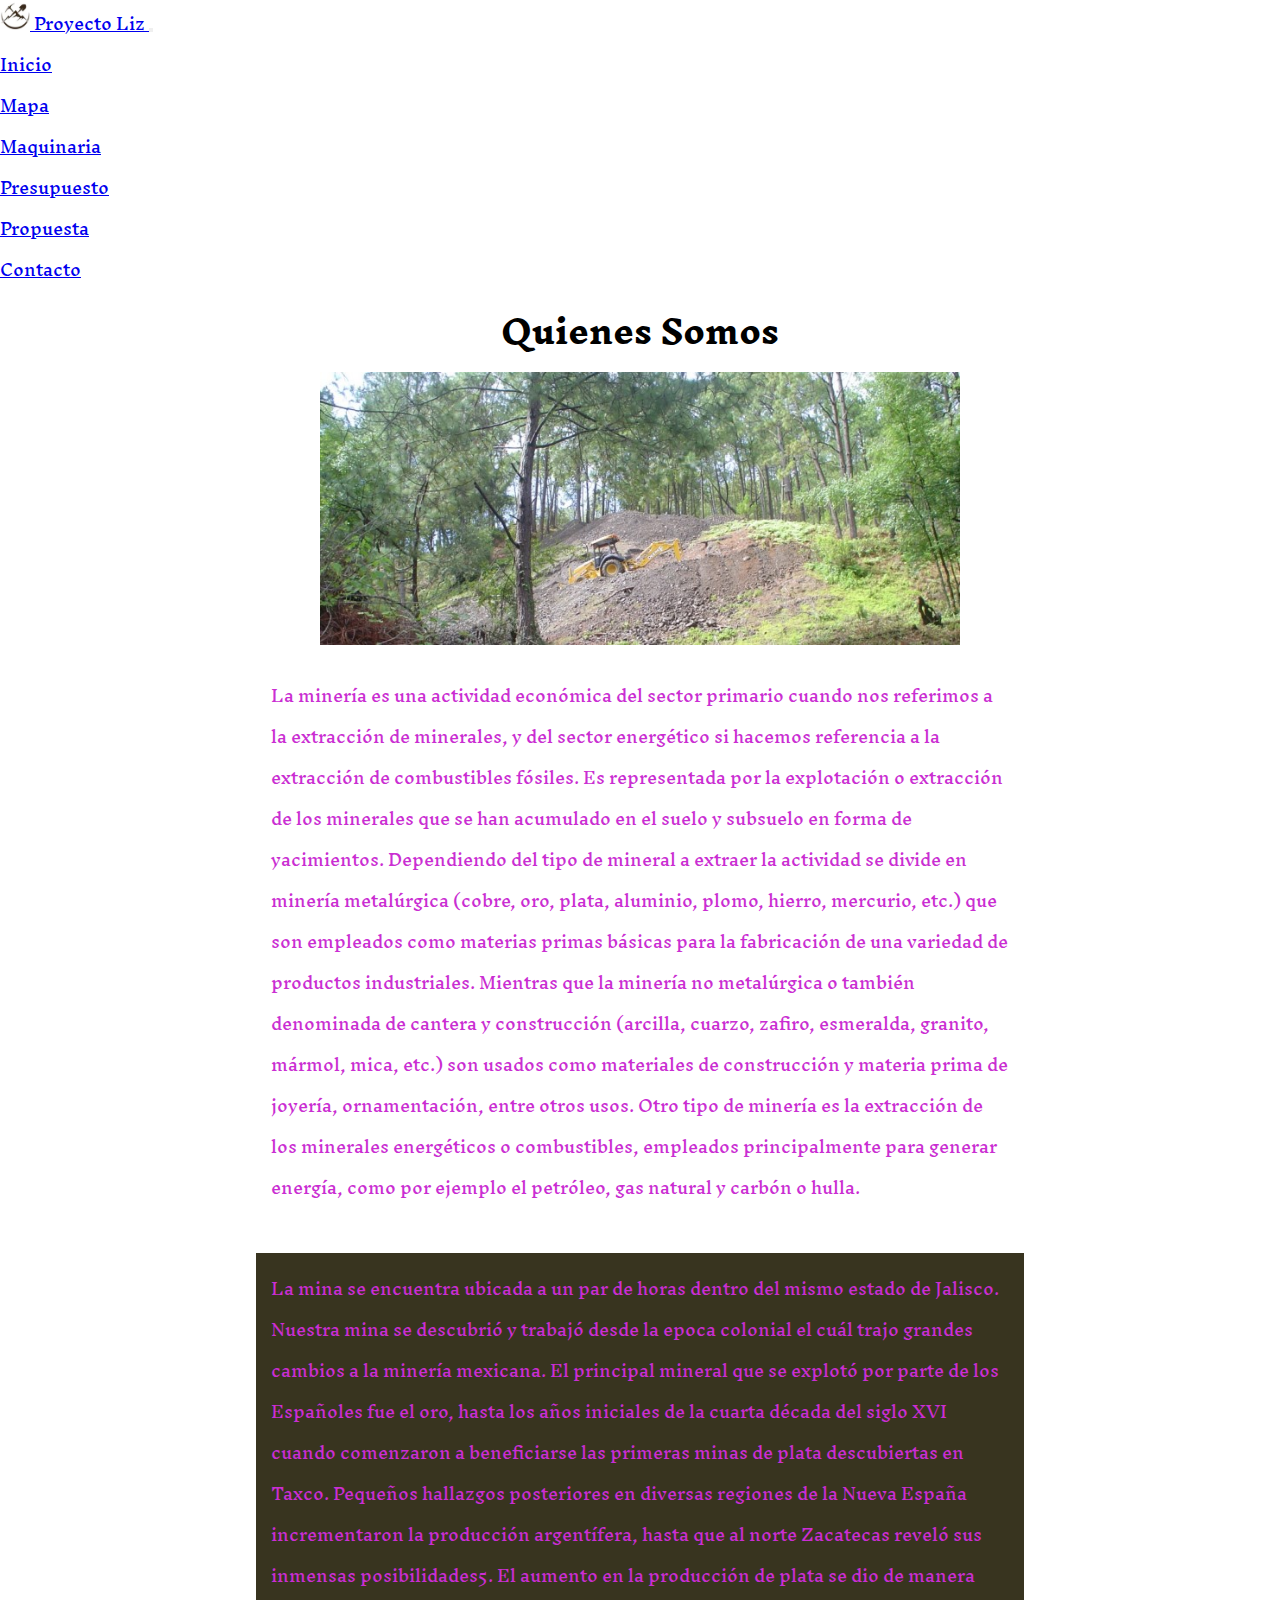
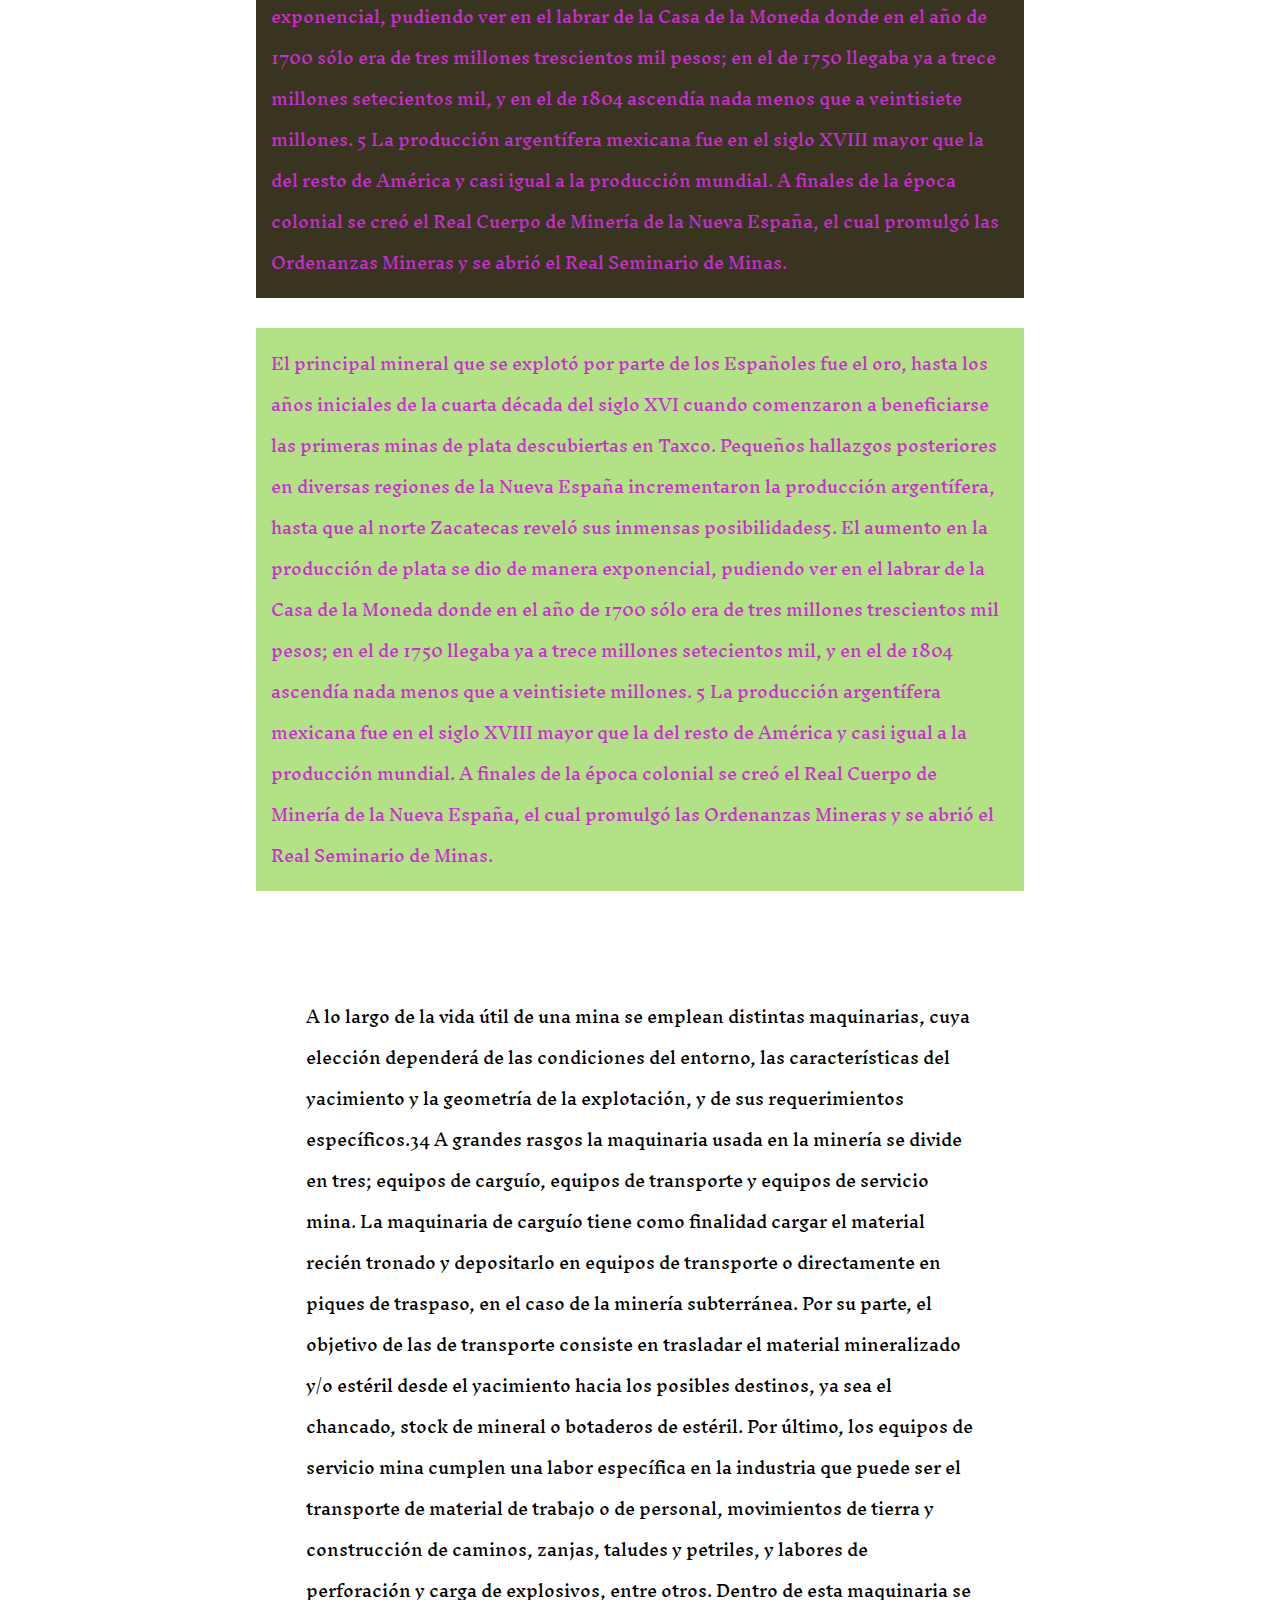
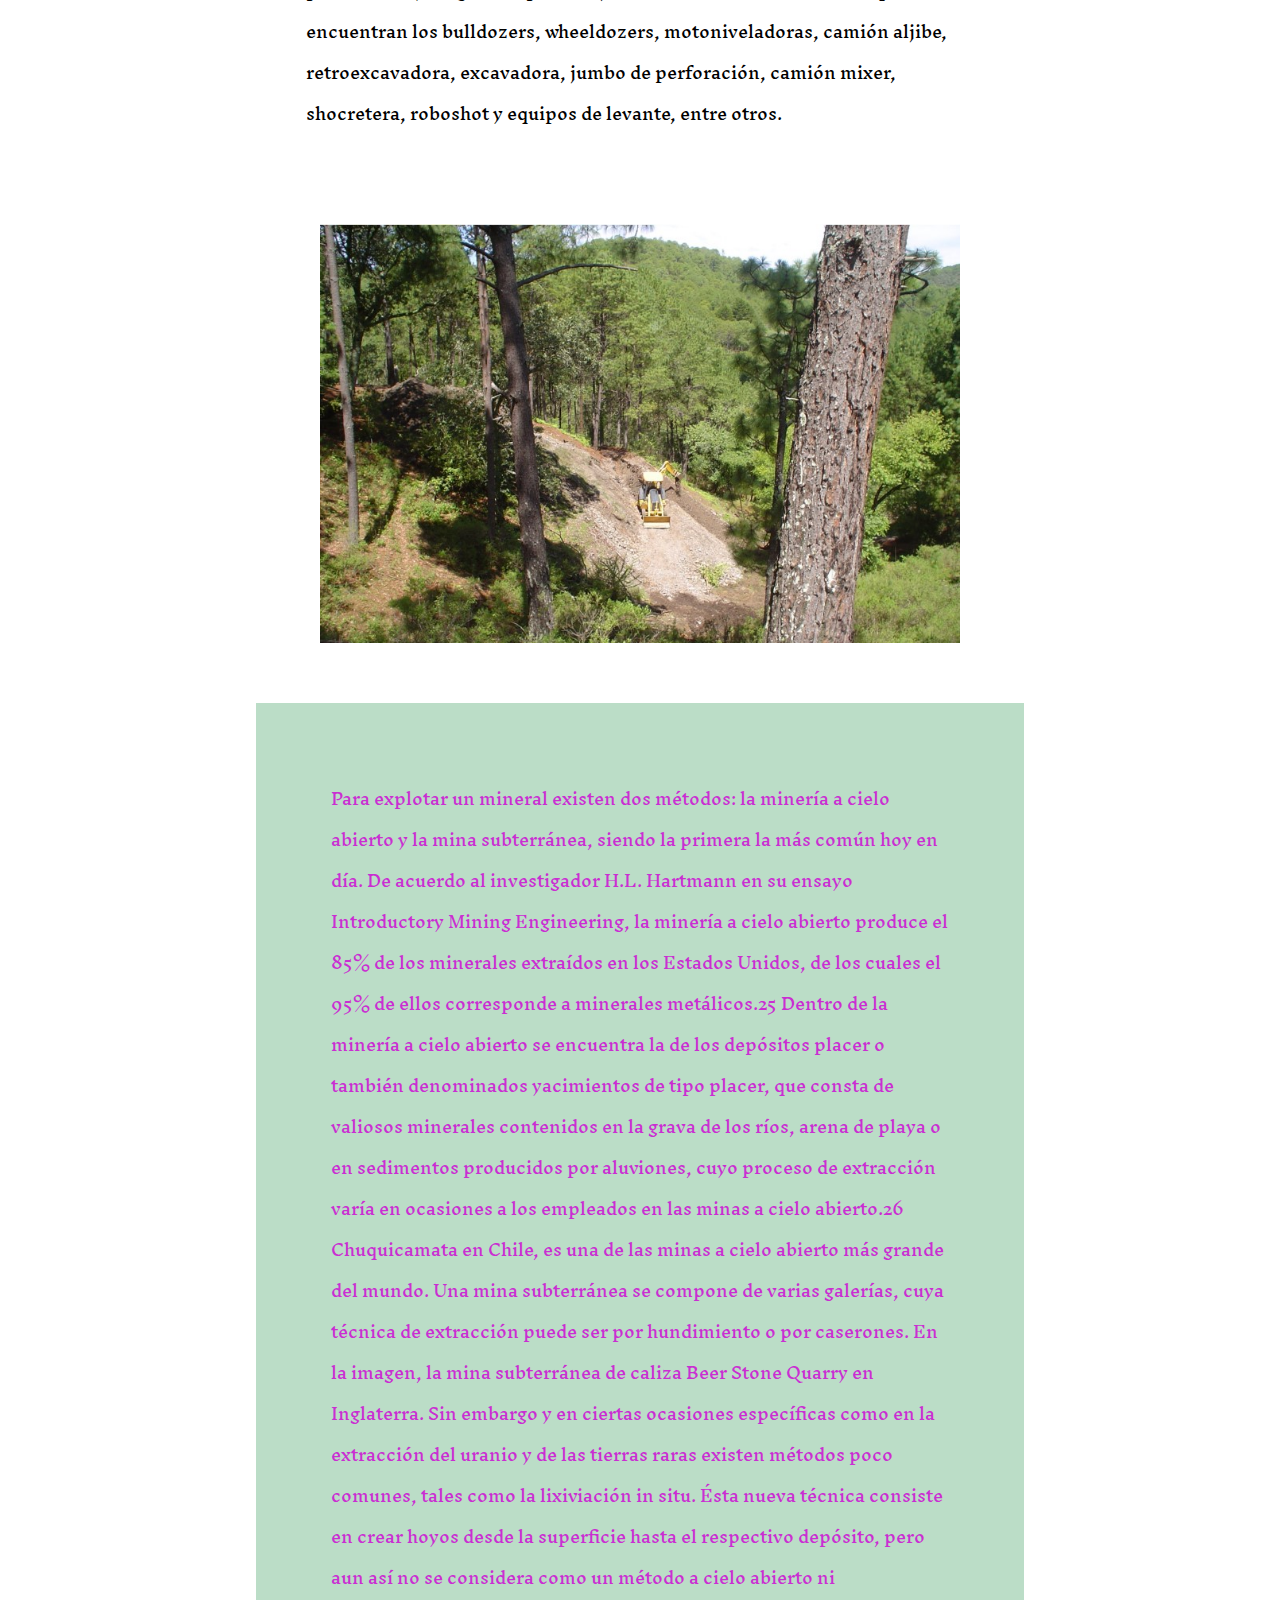
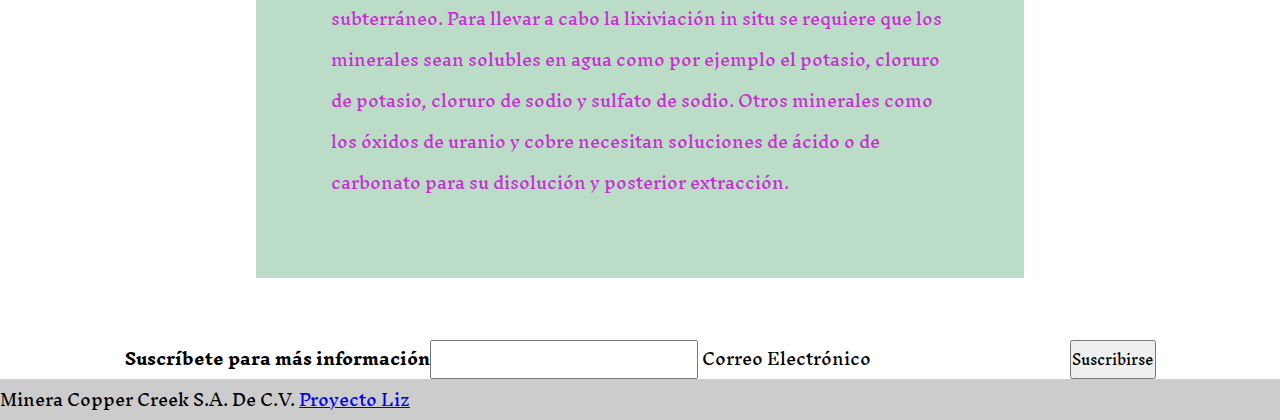
<file: index.html>
<!DOCTYPE html>
<html lang="es">

<head>
    <meta charset="UTF-8">
    <meta http-equiv="X-UA-Compatible" content="IE=edge">
    <meta name="viewport" content="width=device-width, initial-scale=1.0">
    <meta name="description=" content="Proyecto Liz es una propuesta para instalar y trabajar una planta de flotación para un proceso de lixiviación para trabajar mineral con alta Ley de Plata y cobre">
    <link href="https://fonts.googleapis.com/css2?family=Inknut+Antiqua:wght@300&display=swap" rel="stylesheet">
    <link href="https://cdn.jsdelivr.net/npm/bootstrap@5.2.0-beta1/dist/css/bootstrap.min.css" rel="stylesheet"
        integrity="sha384-0evHe/X+R7YkIZDRvuzKMRqM+OrBnVFBL6DOitfPri4tjfHxaWutUpFmBp4vmVor" crossorigin="anonymous">
    <link rel="stylesheet" href="./assets/scss/style.css">

    <title>Proyecto Liz</title>
</head>

<body>
    <header>
        <nav class="navbar navbar-expand-lg navbar-light bg-light">
            <div class="container">
                <a href="../index.html" class="navbar-brand mb-0 h1">
                    <img class="d-inline-block align-top" src="./assets/img/logotipo_mineria.jpg" width="30" height="30"
                        alt="logotipo_mineria">
                    Proyecto Liz
                </a>
                <button type="button" data-bs-toggle="collapse" data-bs-target="#navbarNav" class="navbar-toggler"
                    aria-controls="navbarNav" aria-expanded="false" aria-label="Toggle navigation">
                    <span class="navbar-toggler-icon"></span>
                </button>
                <div class="collapse navbar-collapse" id="navbarNav">
                    <ul class="navbar-nav">
                        <li class="nav-item active"><a href="./index.html" class="nav-link">Inicio</a></li>
                        <li class="nav-item active"><a href="./pages/mapa.html" class="nav-link">Mapa</a></li>
                        <li class="nav-item active"><a href="./pages/maquinaria.html" class="nav-link">Maquinaria</a>
                        </li>
                        <li class="nav-item active"><a href="./pages/presupuesto.html" class="nav-link">Presupuesto</a>
                        </li>
                        <li class="nav-item active"><a href="./pages/propuesta.html" class="nav-link">Propuesta</a></li>
                        <li class="nav-item active"><a href="./pages/contacto.html" class="nav-link">Contacto</a></li>
                    </ul>
                </div>
            </div>
        </nav>
        </ul>
        </nav>
    </header>

    <main class="gridmain">

        <div class="h1_col_area">
            <h1>Quienes Somos</h1>
        </div>

        <img class="mainimg" src="./assets/img/mineria.jpg" alt="Imagen De Maquina Trabajando">

        <article class="row justify-content-around align-items-center">
            <p class="section col-10 col-md-6"> La minería es una actividad económica del sector primario cuando nos referimos a la
                extracción de
                minerales, y del sector energético si hacemos referencia a la extracción de combustibles fósiles. Es
                representada por la explotación o extracción de los minerales que se han acumulado en el suelo y
                subsuelo en forma de yacimientos. Dependiendo del tipo de mineral a extraer la actividad se divide en
                minería metalúrgica (cobre, oro, plata, aluminio, plomo, hierro, mercurio, etc.) que son empleados como
                materias primas básicas para la fabricación de una variedad de productos industriales. Mientras que la
                minería no metalúrgica o también denominada de cantera y construcción (arcilla, cuarzo, zafiro,
                esmeralda, granito, mármol, mica, etc.) son usados como materiales de construcción y materia prima de
                joyería, ornamentación, entre otros usos. Otro tipo de minería es la extracción de los minerales
                energéticos o combustibles, empleados principalmente para generar energía, como por ejemplo el petróleo,
                gas natural y carbón o hulla.</p>

            <p class="section-1 col-10 col-md-6">La mina se encuentra ubicada a un par de horas dentro del mismo estado de Jalisco.
                Nuestra mina se descubrió y trabajó desde la epoca colonial el cuál trajo grandes cambios a la minería
                mexicana.
                El principal mineral que se explotó por parte de los Españoles fue el oro, hasta los años iniciales de
                la cuarta década del siglo XVI cuando comenzaron a beneficiarse las primeras minas de plata descubiertas
                en Taxco. Pequeños hallazgos posteriores en diversas regiones de la Nueva España incrementaron la
                producción argentífera, hasta que al norte Zacatecas reveló sus inmensas posibilidades5​. El aumento en
                la producción de plata se dio de manera exponencial, pudiendo ver en el labrar de la Casa de la Moneda
                donde en el año de 1700 sólo era de tres millones trescientos mil pesos; en el de 1750 llegaba ya a
                trece millones setecientos mil, y en el de 1804 ascendía nada menos que a veintisiete millones. 5​ La
                producción argentífera mexicana fue en el siglo XVIII mayor que la del resto de América y casi igual a
                la producción mundial.

                A finales de la época colonial se creó el Real Cuerpo de Minería de la Nueva España, el cual promulgó
                las Ordenanzas Mineras y se abrió el Real Seminario de Minas.
            </p>
            <p class="section-2 col-10 col-md-6">
                El principal mineral que se explotó por parte de los Españoles fue el oro, hasta los años iniciales de
                la cuarta década del siglo XVI cuando comenzaron a beneficiarse las primeras minas de plata descubiertas
                en Taxco. Pequeños hallazgos posteriores en diversas regiones de la Nueva España incrementaron la
                producción argentífera, hasta que al norte Zacatecas reveló sus inmensas posibilidades5​. El aumento en
                la producción de plata se dio de manera exponencial, pudiendo ver en el labrar de la Casa de la Moneda
                donde en el año de 1700 sólo era de tres millones trescientos mil pesos; en el de 1750 llegaba ya a
                trece millones setecientos mil, y en el de 1804 ascendía nada menos que a veintisiete millones. 5​ La
                producción argentífera mexicana fue en el siglo XVIII mayor que la del resto de América y casi igual a
                la producción mundial.

                A finales de la época colonial se creó el Real Cuerpo de Minería de la Nueva España, el cual promulgó
                las Ordenanzas Mineras y se abrió el Real Seminario de Minas.

            </p>

            <p class="section-3 col-10 col-md-6"> A lo largo de la vida útil de una mina se emplean distintas maquinarias, cuya elección
                dependerá de las
                condiciones del entorno, las características del yacimiento y la geometría de la explotación, y de sus
                requerimientos específicos.34​ A grandes rasgos la maquinaria usada en la minería se divide en tres;
                equipos de carguío, equipos de transporte y equipos de servicio mina. La maquinaria de carguío tiene
                como finalidad cargar el material recién tronado y depositarlo en equipos de transporte o directamente
                en piques de traspaso, en el caso de la minería subterránea. Por su parte, el objetivo de las de
                transporte consiste en trasladar el material mineralizado y/o estéril desde el yacimiento hacia los
                posibles destinos, ya sea el chancado, stock de mineral o botaderos de estéril. Por último, los equipos
                de servicio mina cumplen una labor específica en la industria que puede ser el transporte de material de
                trabajo o de personal, movimientos de tierra y construcción de caminos, zanjas, taludes y petriles, y
                labores de perforación y carga de explosivos, entre otros. Dentro de esta maquinaria se encuentran los
                bulldozers, wheeldozers, motoniveladoras, camión aljibe, retroexcavadora, excavadora, jumbo de
                perforación, camión mixer, shocretera, roboshot y equipos de levante, entre otros.</p>

            <img class="mainimg" src="./assets/img/quienes_somos.jpg" alt="imagen_maquina_trabajando_2">

            <p class="section-4 col-10 col-md-6"> Para explotar un mineral existen dos métodos: la minería a cielo abierto y la mina
                subterránea, siendo
                la primera la más común hoy en día. De acuerdo al investigador H.L. Hartmann en su ensayo Introductory
                Mining Engineering, la minería a cielo abierto produce el 85% de los minerales extraídos en los Estados
                Unidos, de los cuales el 95% de ellos corresponde a minerales metálicos.25​ Dentro de la minería a cielo
                abierto se encuentra la de los depósitos placer o también denominados yacimientos de tipo placer, que
                consta de valiosos minerales contenidos en la grava de los ríos, arena de playa o en sedimentos
                producidos por aluviones, cuyo proceso de extracción varía en ocasiones a los empleados en las minas a
                cielo abierto.26​
                Chuquicamata en Chile, es una de las minas a cielo abierto más grande del mundo.
                Una mina subterránea se compone de varias galerías, cuya técnica de extracción puede ser por hundimiento
                o por caserones. En la imagen, la mina subterránea de caliza Beer Stone Quarry en Inglaterra.
                Sin embargo y en ciertas ocasiones específicas como en la extracción del uranio y de las tierras raras
                existen métodos poco comunes, tales como la lixiviación in situ. Ésta nueva técnica consiste en crear
                hoyos desde la superficie hasta el respectivo depósito, pero aun así no se considera como un método a
                cielo abierto ni subterráneo. Para llevar a cabo la lixiviación in situ se requiere que los minerales
                sean solubles en agua como por ejemplo el potasio, cloruro de potasio, cloruro de sodio y sulfato de
                sodio. Otros minerales como los óxidos de uranio y cobre necesitan soluciones de ácido o de carbonato
                para su disolución y posterior extracción.</p>
        </article>
    </main>

    <footer class="bg-light text-center">
        <div class="container p-4 pb-0">
                <form action="">
                    <div class="row d-flex justify-content-center">
                        <div class="col-auto">
                            <p class="pt-2">
                                <strong>Suscríbete para más información</strong>
                            </p>
                        </div>
                        <div class="col-md-5 col-12">
                            <div class="form-outline form-white mb-4">
                                <input type="email" id="correoUsuario" class="form-control" />
                                <label class="form-label" for="correoUsuario">Correo Electrónico</label>
                            </div>
                        </div>
                        <div class="col-auto">
                            <button type="submit" class="btn btn-primary mb-4">
                                Suscribirse
                            </button>
                        </div>
                    </div>
                </form>
        </div>
        <div class="text-center p-3" style="background-color: rgba(0, 0, 0, 0.2);">
            Minera Copper Creek S.A. De C.V.
            <a class="text-dark" href="./index.html">Proyecto Liz</a>
        </div>
    </footer>

</body>
<script src="https://cdn.jsdelivr.net/npm/bootstrap@5.2.0-beta1/dist/js/bootstrap.bundle.min.js"
    integrity="sha384-pprn3073KE6tl6bjs2QrFaJGz5/SUsLqktiwsUTF55Jfv3qYSDhgCecCxMW52nD2"
    crossorigin="anonymous"></script>

</html>
</file>
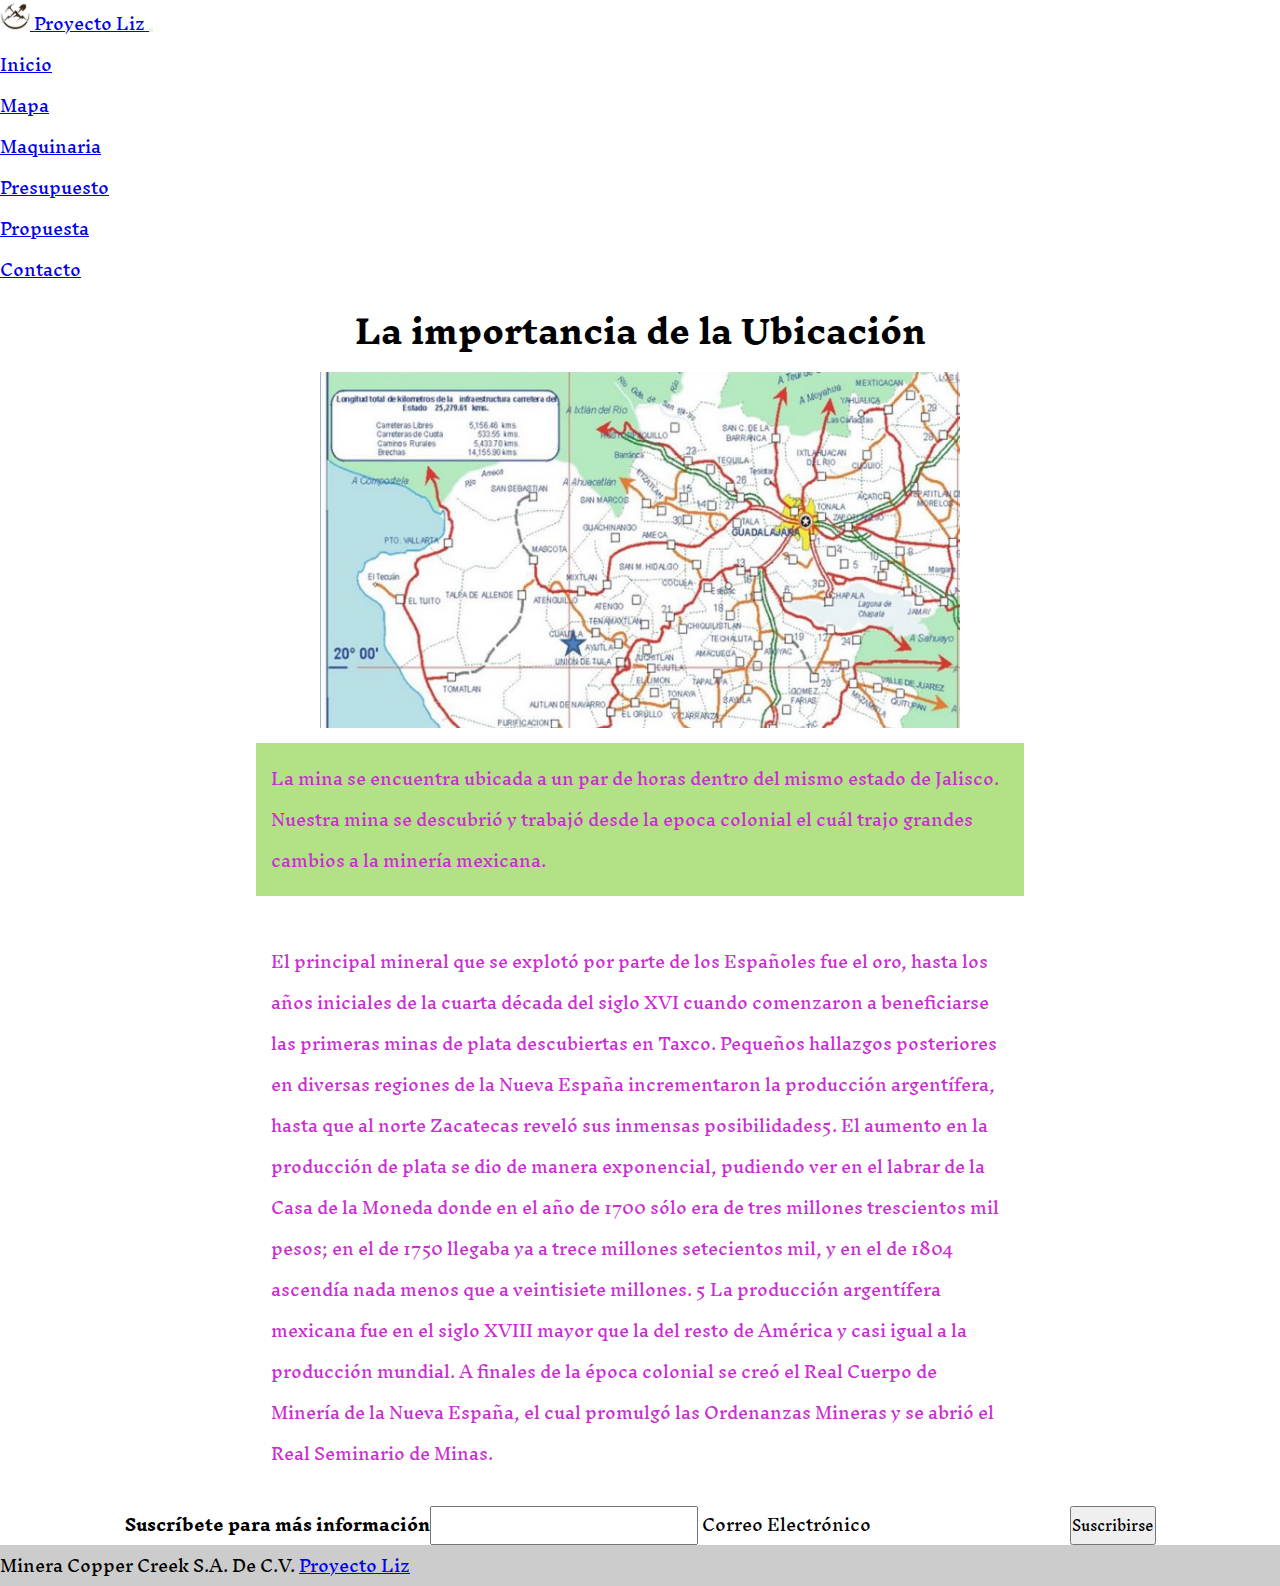
<file: pages/mapa.html>
<!DOCTYPE html>
<html lang="es">

<head>
    <meta charset="UTF-8">
    <meta http-equiv="X-UA-Compatible" content="IE=edge">
    <meta name="viewport" content="width=device-width, initial-scale=1.0">
    <meta name="description=" content="El mapa del proyecto Liz muestra la ubicación de la mina como sus alrededores para facilitar la planeación de acceso y rutas.">
    <meta name="keywords"  content="HTML, JS, META, Minería, Proyecto Liz, Plata, Ubicación, Distancia">
    <link href="https://fonts.googleapis.com/css2?family=Inknut+Antiqua:wght@300&display=swap" rel="stylesheet">
    <link href="https://cdn.jsdelivr.net/npm/bootstrap@5.2.0-beta1/dist/css/bootstrap.min.css" rel="stylesheet"
        integrity="sha384-0evHe/X+R7YkIZDRvuzKMRqM+OrBnVFBL6DOitfPri4tjfHxaWutUpFmBp4vmVor" crossorigin="anonymous">
    <link rel="stylesheet" href="../assets/scss/style.css">
    <title>Mapa Liz</title>
</head>

<body>
    <header>
        <nav class="navbar navbar-expand-lg navbar-light bg-light">
            <div class="container">
                <a href="../index.html" class="navbar-brand mb-0 h1">
                    <img class="d-inline-block align-top" src="../assets/img/logotipo_mineria.jpg" width="30"
                        height="30" alt="Logotipo Empresa Copper Creek">
                    Proyecto Liz
                </a>
                <button type="button" data-bs-toggle="collapse" data-bs-target="#navbarNav" class="navbar-toggler"
                    aria-controls="navbarNav" aria-expanded="false" aria-label="Toggle navigation">
                    <span class="navbar-toggler-icon"></span>
                </button>
                <div class="collapse navbar-collapse" id="navbarNav">
                    <ul class="navbar-nav">
                        <li class="nav-item active"><a href="../index.html" class="nav-link">Inicio</a></li>
                        <li class="nav-item active"><a href="../pages/mapa.html" class="nav-link">Mapa</a></li>
                        <li class="nav-item active"><a href="../pages/maquinaria.html" class="nav-link">Maquinaria</a>
                        </li>
                        <li class="nav-item active"><a href="../pages/presupuesto.html" class="nav-link">Presupuesto</a>
                        </li>
                        <li class="nav-item active"><a href="../pages/propuesta.html" class="nav-link">Propuesta</a>
                        </li>
                        <li class="nav-item active"><a href="../pages/contacto.html" class="nav-link">Contacto</a></li>
                    </ul>
                </div>
            </div>
        </nav>
        </ul>
        </nav>
    </header>

    <main class="gridmain">

        <div class="h1_col_area">
            <h1>La importancia de la Ubicación</h1>
        </div>

        <img class="mainimg" src="../assets/img/mapa_liz.jpg" alt="Mapa de ubicación de Mina">

        <article class="row justify-content-around align-items-center">
            <p class="section-2 col-10 col-md-6">La mina se encuentra ubicada a un par de horas dentro del mismo estado de Jalisco.
                Nuestra mina se descubrió y trabajó desde la epoca colonial el cuál trajo grandes cambios a la minería
                mexicana.</p>
            <p class="section col-10 col-md-6"> 
                El principal mineral que se explotó por parte de los Españoles fue el oro, hasta los años iniciales de
                la cuarta década del siglo XVI cuando comenzaron a beneficiarse las primeras minas de plata descubiertas
                en Taxco. Pequeños hallazgos posteriores en diversas regiones de la Nueva España incrementaron la
                producción argentífera, hasta que al norte Zacatecas reveló sus inmensas posibilidades5​. El aumento en
                la producción de plata se dio de manera exponencial, pudiendo ver en el labrar de la Casa de la Moneda
                donde en el año de 1700 sólo era de tres millones trescientos mil pesos; en el de 1750 llegaba ya a
                trece millones setecientos mil, y en el de 1804 ascendía nada menos que a veintisiete millones. 5​ La
                producción argentífera mexicana fue en el siglo XVIII mayor que la del resto de América y casi igual a
                la producción mundial.

                A finales de la época colonial se creó el Real Cuerpo de Minería de la Nueva España, el cual promulgó
                las Ordenanzas Mineras y se abrió el Real Seminario de Minas.

            </p>
        </article>
    </main>

    <footer class="bg-light text-center">
        <div class="container p-4 pb-0">
            <section class="">
                <form action="">
                    <div class="row d-flex justify-content-center">
                        <div class="col-auto">
                            <p class="pt-2">
                                <strong>Suscríbete para más información</strong>
                            </p>
                        </div>
                        <div class="col-md-5 col-12">
                            <div class="form-outline form-white mb-4">
                                <input type="email" id="correoUsuario" class="form-control" />
                                <label class="form-label" for="correoUsuario">Correo Electrónico</label>
                            </div>
                        </div>
                        <div class="col-auto">
                            <button type="submit" class="btn btn-primary mb-4">
                                Suscribirse
                            </button>
                        </div>
                    </div>
                </form>
            </section>
        </div>
        <div class="text-center p-3" style="background-color: rgba(0, 0, 0, 0.2);">
            Minera Copper Creek S.A. De C.V.
            <a class="text-dark" href="./index.html">Proyecto Liz</a>
        </div>
    </footer>

</body>
<script src="https://cdn.jsdelivr.net/npm/bootstrap@5.2.0-beta1/dist/js/bootstrap.bundle.min.js"
    integrity="sha384-pprn3073KE6tl6bjs2QrFaJGz5/SUsLqktiwsUTF55Jfv3qYSDhgCecCxMW52nD2"
    crossorigin="anonymous"></script>

</html>
</file>
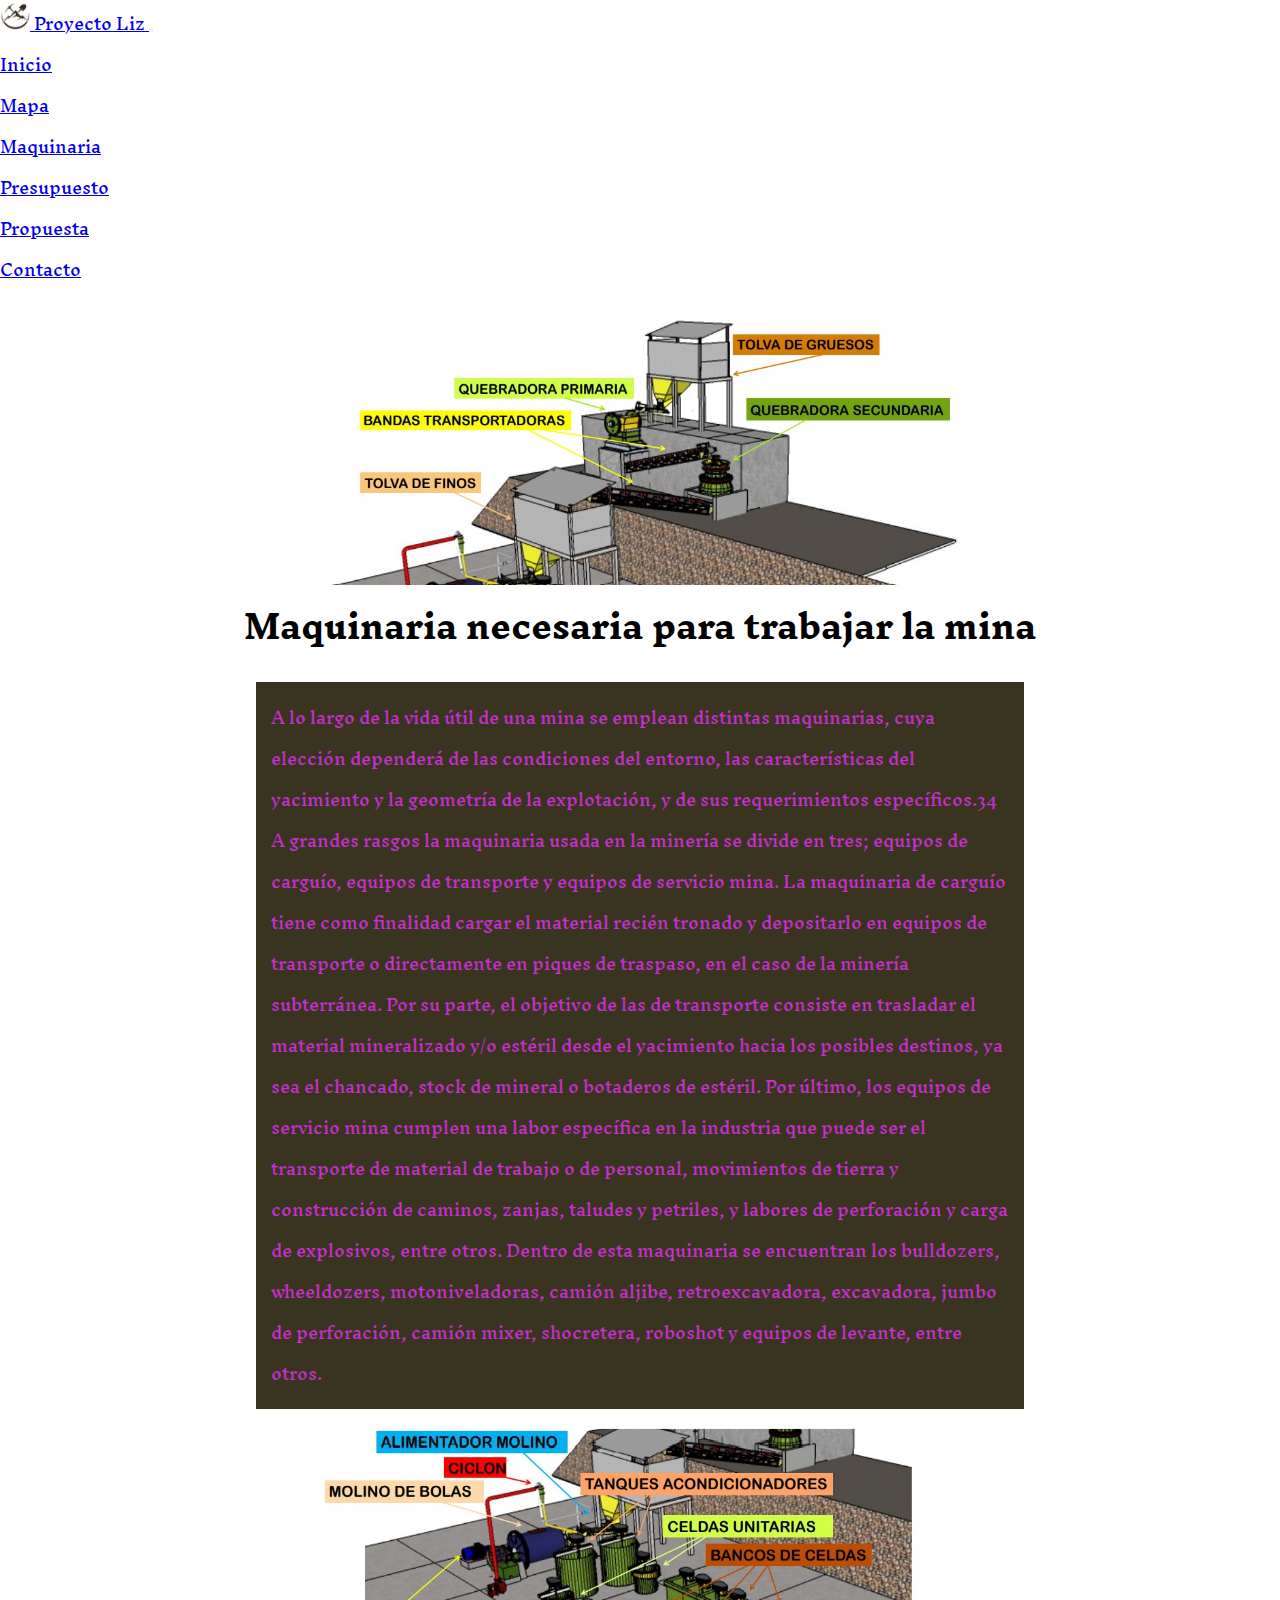
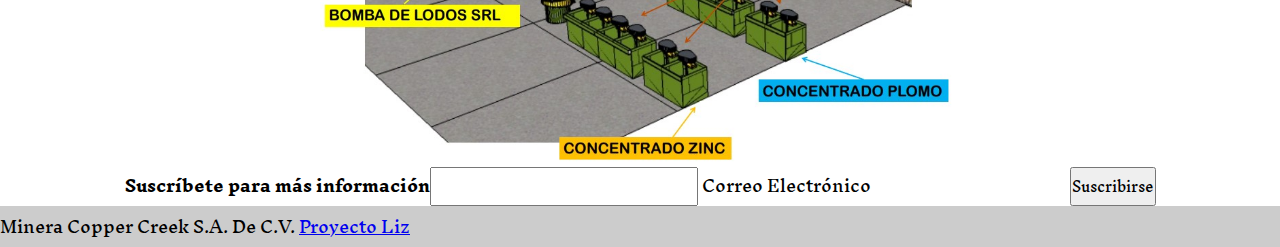
<file: pages/maquinaria.html>
<!DOCTYPE html>
<html lang="es">

<head>
    <meta charset="UTF-8">
    <meta http-equiv="X-UA-Compatible" content="IE=edge">
    <meta name="viewport" content="width=device-width, initial-scale=1.0">
    <meta name="description=" content="La Maquinaría que se requiere para instalar una plana de flotación así cómo procesar exitosamente los minerales.">
    <meta name="keywords"  content="HTML, JS, META, Minería, Proyecto Liz, Plata, Planta Flotación, Maquinaría">
    <link href="https://fonts.googleapis.com/css2?family=Inknut+Antiqua:wght@300&display=swap" rel="stylesheet">
    <link href="https://cdn.jsdelivr.net/npm/bootstrap@5.2.0-beta1/dist/css/bootstrap.min.css" rel="stylesheet"
        integrity="sha384-0evHe/X+R7YkIZDRvuzKMRqM+OrBnVFBL6DOitfPri4tjfHxaWutUpFmBp4vmVor" crossorigin="anonymous">
    <link rel="stylesheet" href="../assets/scss/style.css">
    <title>Maquinaria Proyecto Liz</title>
</head>

<body>
    <header>
        <nav class="navbar navbar-expand-lg navbar-light bg-light">
            <div class="container">
                <a href="../index.html" class="navbar-brand mb-0 h1">
                    <img class="d-inline-block align-top" src="../assets/img/logotipo_mineria.jpg" width="30"
                        height="30" alt="Logotipo Empresa Copper Creek">
                    Proyecto Liz
                </a>
                <button type="button" data-bs-toggle="collapse" data-bs-target="#navbarNav" class="navbar-toggler"
                    aria-controls="navbarNav" aria-expanded="false" aria-label="Toggle navigation">
                    <span class="navbar-toggler-icon"></span>
                </button>
                <div class="collapse navbar-collapse" id="navbarNav">
                    <ul class="navbar-nav">
                        <li class="nav-item active"><a href="../index.html" class="nav-link">Inicio</a></li>
                        <li class="nav-item active"><a href="../pages/mapa.html" class="nav-link">Mapa</a></li>
                        <li class="nav-item active"><a href="../pages/maquinaria.html" class="nav-link">Maquinaria</a>
                        </li>
                        <li class="nav-item active"><a href="../pages/presupuesto.html" class="nav-link">Presupuesto</a>
                        </li>
                        <li class="nav-item active"><a href="../pages/propuesta.html" class="nav-link">Propuesta</a>
                        </li>
                        <li class="nav-item active"><a href="../pages/contacto.html" class="nav-link">Contacto</a></li>
                    </ul>
                </div>
            </div>
        </nav>
        </ul>
        </nav>
    </header>

    <main class="gridmain">
            <img class="mainimg" src="../assets/img/maquinaria1.jpg" alt="Imagen de Quebradora y Molino para Minería">
        <div class="h1_col_area">
            <h1>Maquinaria necesaria para trabajar la mina</h1>
        </div>
        <article class="row justify-content-around align-items-center">
            <p class="section-1 col-10 col-md-6"> A lo largo de la vida útil de una mina se emplean distintas maquinarias, cuya elección dependerá de las
                condiciones del entorno, las características del yacimiento y la geometría de la explotación, y de sus
                requerimientos específicos.34​ A grandes rasgos la maquinaria usada en la minería se divide en tres;
                equipos de carguío, equipos de transporte y equipos de servicio mina. La maquinaria de carguío tiene
                como finalidad cargar el material recién tronado y depositarlo en equipos de transporte o directamente
                en piques de traspaso, en el caso de la minería subterránea. Por su parte, el objetivo de las de
                transporte consiste en trasladar el material mineralizado y/o estéril desde el yacimiento hacia los
                posibles destinos, ya sea el chancado, stock de mineral o botaderos de estéril. Por último, los equipos
                de servicio mina cumplen una labor específica en la industria que puede ser el transporte de material de
                trabajo o de personal, movimientos de tierra y construcción de caminos, zanjas, taludes y petriles, y
                labores de perforación y carga de explosivos, entre otros. Dentro de esta maquinaria se encuentran los
                bulldozers, wheeldozers, motoniveladoras, camión aljibe, retroexcavadora, excavadora, jumbo de
                perforación, camión mixer, shocretera, roboshot y equipos de levante, entre otros.</p>
        </article>
            <img class="mainimg" src="../assets/img/maquinaria2.jpg" alt="Imagen de celdas de flotación para Minería">
    </main>

    <footer class="bg-light text-center">
        <div class="container p-4 pb-0">
            <section class="">
                <form action="">
                    <div class="row d-flex justify-content-center">
                        <div class="col-auto">
                            <p class="pt-2">
                                <strong>Suscríbete para más información</strong>
                            </p>
                        </div>
                        <div class="col-md-5 col-12">
                            <div class="form-outline form-white mb-4">
                                <input type="email" id="correoUsuario" class="form-control" />
                                <label class="form-label" for="correoUsuario">Correo Electrónico</label>
                            </div>
                        </div>
                        <div class="col-auto">
                            <button type="submit" class="btn btn-primary mb-4">
                                Suscribirse
                            </button>
                        </div>
                    </div>
                </form>
            </section>
        </div>
        <div class="text-center p-3" style="background-color: rgba(0, 0, 0, 0.2);">
            Minera Copper Creek S.A. De C.V.
            <a class="text-dark" href="./index.html">Proyecto Liz</a>
        </div>
    </footer>

</body>
<script src="https://cdn.jsdelivr.net/npm/bootstrap@5.2.0-beta1/dist/js/bootstrap.bundle.min.js"
    integrity="sha384-pprn3073KE6tl6bjs2QrFaJGz5/SUsLqktiwsUTF55Jfv3qYSDhgCecCxMW52nD2"
    crossorigin="anonymous"></script>

</html>
</file>
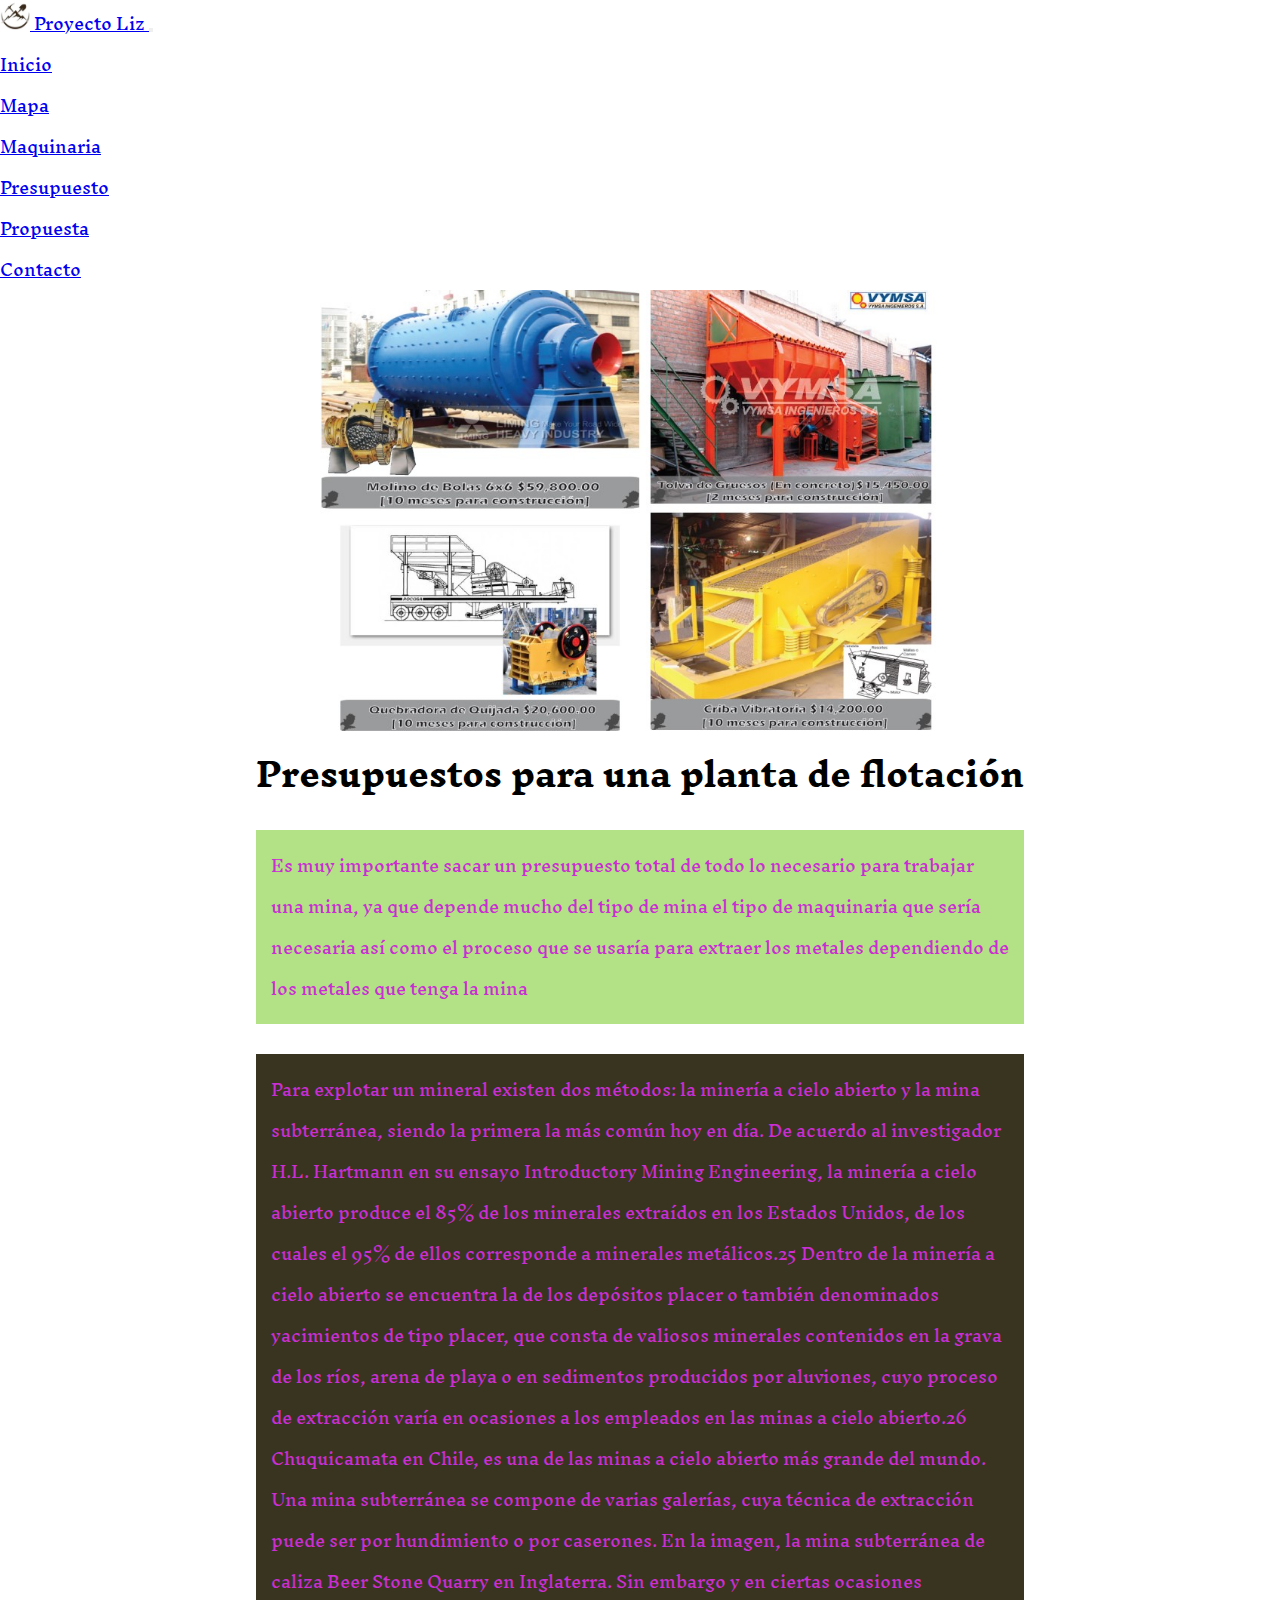
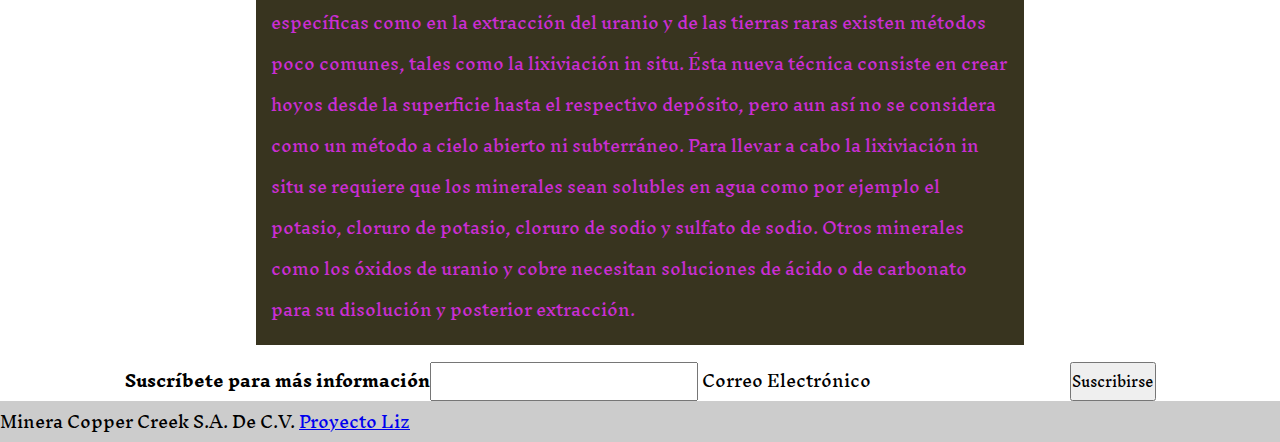
<file: pages/presupuesto.html>
<!DOCTYPE html>
<html lang="es">

<head>
    <meta charset="UTF-8">
    <meta http-equiv="X-UA-Compatible" content="IE=edge">
    <meta name="viewport" content="width=device-width, initial-scale=1.0">
    <meta name="description=" content="El presupuesto de costo para trabajar el Proyecto Liz con un estimado de precios en maquinaria pesada">
    <meta name="keywords"  content="HTML, JS, META, Minería, Proyecto Liz, Plata, Planta Flotación, Presupuesto">
    <link href="https://fonts.googleapis.com/css2?family=Inknut+Antiqua:wght@300&display=swap" rel="stylesheet">
    <link href="https://cdn.jsdelivr.net/npm/bootstrap@5.2.0-beta1/dist/css/bootstrap.min.css" rel="stylesheet"
        integrity="sha384-0evHe/X+R7YkIZDRvuzKMRqM+OrBnVFBL6DOitfPri4tjfHxaWutUpFmBp4vmVor" crossorigin="anonymous">
    <link rel="stylesheet" href="../assets/scss/style.css">
    <title>Presupuesto Proyecto Liz</title>
</head>

<body>
    <header>
        <nav class="navbar navbar-expand-lg navbar-light bg-light">
            <div class="container">
                <a href="../index.html" class="navbar-brand mb-0 h1">
                    <img class="d-inline-block align-top" src="../assets/img/logotipo_mineria.jpg" width="30"
                        height="30" alt="Logotipo Empresa Copper Creek">
                    Proyecto Liz
                </a>
                <button type="button" data-bs-toggle="collapse" data-bs-target="#navbarNav" class="navbar-toggler"
                    aria-controls="navbarNav" aria-expanded="false" aria-label="Toggle navigation">
                    <span class="navbar-toggler-icon"></span>
                </button>
                <div class="collapse navbar-collapse" id="navbarNav">
                    <ul class="navbar-nav">
                        <li class="nav-item active"><a href="../index.html" class="nav-link">Inicio</a></li>
                        <li class="nav-item active"><a href="../pages/mapa.html" class="nav-link">Mapa</a></li>
                        <li class="nav-item active"><a href="../pages/maquinaria.html" class="nav-link">Maquinaria</a>
                        </li>
                        <li class="nav-item active"><a href="../pages/presupuesto.html" class="nav-link">Presupuesto</a>
                        </li>
                        <li class="nav-item active"><a href="../pages/propuesta.html" class="nav-link">Propuesta</a>
                        </li>
                        <li class="nav-item active"><a href="../pages/contacto.html" class="nav-link">Contacto</a></li>
                    </ul>
                </div>
            </div>
        </nav>
        </ul>
        </nav>
    </header>

    <main class="gridmain">
        <img class="mainimg" src="../assets/img/presupuesto_maquinaria.jpg" alt="Fotos con precio de varias Maquinas para Minería">
        <div class="h1_col_area">
            <h1>Presupuestos para una planta de flotación</h1>
        </div>
        <article class="row justify-content-around align-items-center">

            <p class="section-2 col-10 col-md-6">Es muy importante sacar un presupuesto total de todo lo necesario para trabajar una mina, ya que depende
                mucho del tipo de mina el tipo de maquinaria que sería necesaria así como el proceso que se usaría para
                extraer los metales dependiendo de los metales que tenga la mina</p>

            <p class="section-1 col-10 col-md-6"> Para explotar un mineral existen dos métodos: la minería a cielo abierto y la mina subterránea, siendo
                la primera la más común hoy en día. De acuerdo al investigador H.L. Hartmann en su ensayo Introductory
                Mining Engineering, la minería a cielo abierto produce el 85% de los minerales extraídos en los Estados
                Unidos, de los cuales el 95% de ellos corresponde a minerales metálicos.25​ Dentro de la minería a cielo
                abierto se encuentra la de los depósitos placer o también denominados yacimientos de tipo placer, que
                consta de valiosos minerales contenidos en la grava de los ríos, arena de playa o en sedimentos
                producidos por aluviones, cuyo proceso de extracción varía en ocasiones a los empleados en las minas a
                cielo abierto.26​
                Chuquicamata en Chile, es una de las minas a cielo abierto más grande del mundo.
                Una mina subterránea se compone de varias galerías, cuya técnica de extracción puede ser por hundimiento
                o por caserones. En la imagen, la mina subterránea de caliza Beer Stone Quarry en Inglaterra.
                Sin embargo y en ciertas ocasiones específicas como en la extracción del uranio y de las tierras raras
                existen métodos poco comunes, tales como la lixiviación in situ. Ésta nueva técnica consiste en crear
                hoyos desde la superficie hasta el respectivo depósito, pero aun así no se considera como un método a
                cielo abierto ni subterráneo. Para llevar a cabo la lixiviación in situ se requiere que los minerales
                sean solubles en agua como por ejemplo el potasio, cloruro de potasio, cloruro de sodio y sulfato de
                sodio. Otros minerales como los óxidos de uranio y cobre necesitan soluciones de ácido o de carbonato
                para su disolución y posterior extracción.</p>
        </article>
    </main>

    <footer class="bg-light text-center">
        <div class="container p-4 pb-0">
            <section class="">
                <form action="">
                    <div class="row d-flex justify-content-center">
                        <div class="col-auto">
                            <p class="pt-2">
                                <strong>Suscríbete para más información</strong>
                            </p>
                        </div>
                        <div class="col-md-5 col-12">
                            <div class="form-outline form-white mb-4">
                                <input type="email" id="correoUsuario" class="form-control" />
                                <label class="form-label" for="correoUsuario">Correo Electrónico</label>
                            </div>
                        </div>
                        <div class="col-auto">
                            <button type="submit" class="btn btn-primary mb-4">
                                Suscribirse
                            </button>
                        </div>
                    </div>
                </form>
            </section>
        </div>
        <div class="text-center p-3" style="background-color: rgba(0, 0, 0, 0.2);">
            Minera Copper Creek S.A. De C.V.
            <a class="text-dark" href="./index.html">Proyecto Liz</a>
        </div>
    </footer>

</body>
<script src="https://cdn.jsdelivr.net/npm/bootstrap@5.2.0-beta1/dist/js/bootstrap.bundle.min.js"
    integrity="sha384-pprn3073KE6tl6bjs2QrFaJGz5/SUsLqktiwsUTF55Jfv3qYSDhgCecCxMW52nD2"
    crossorigin="anonymous"></script>

</html>
</file>
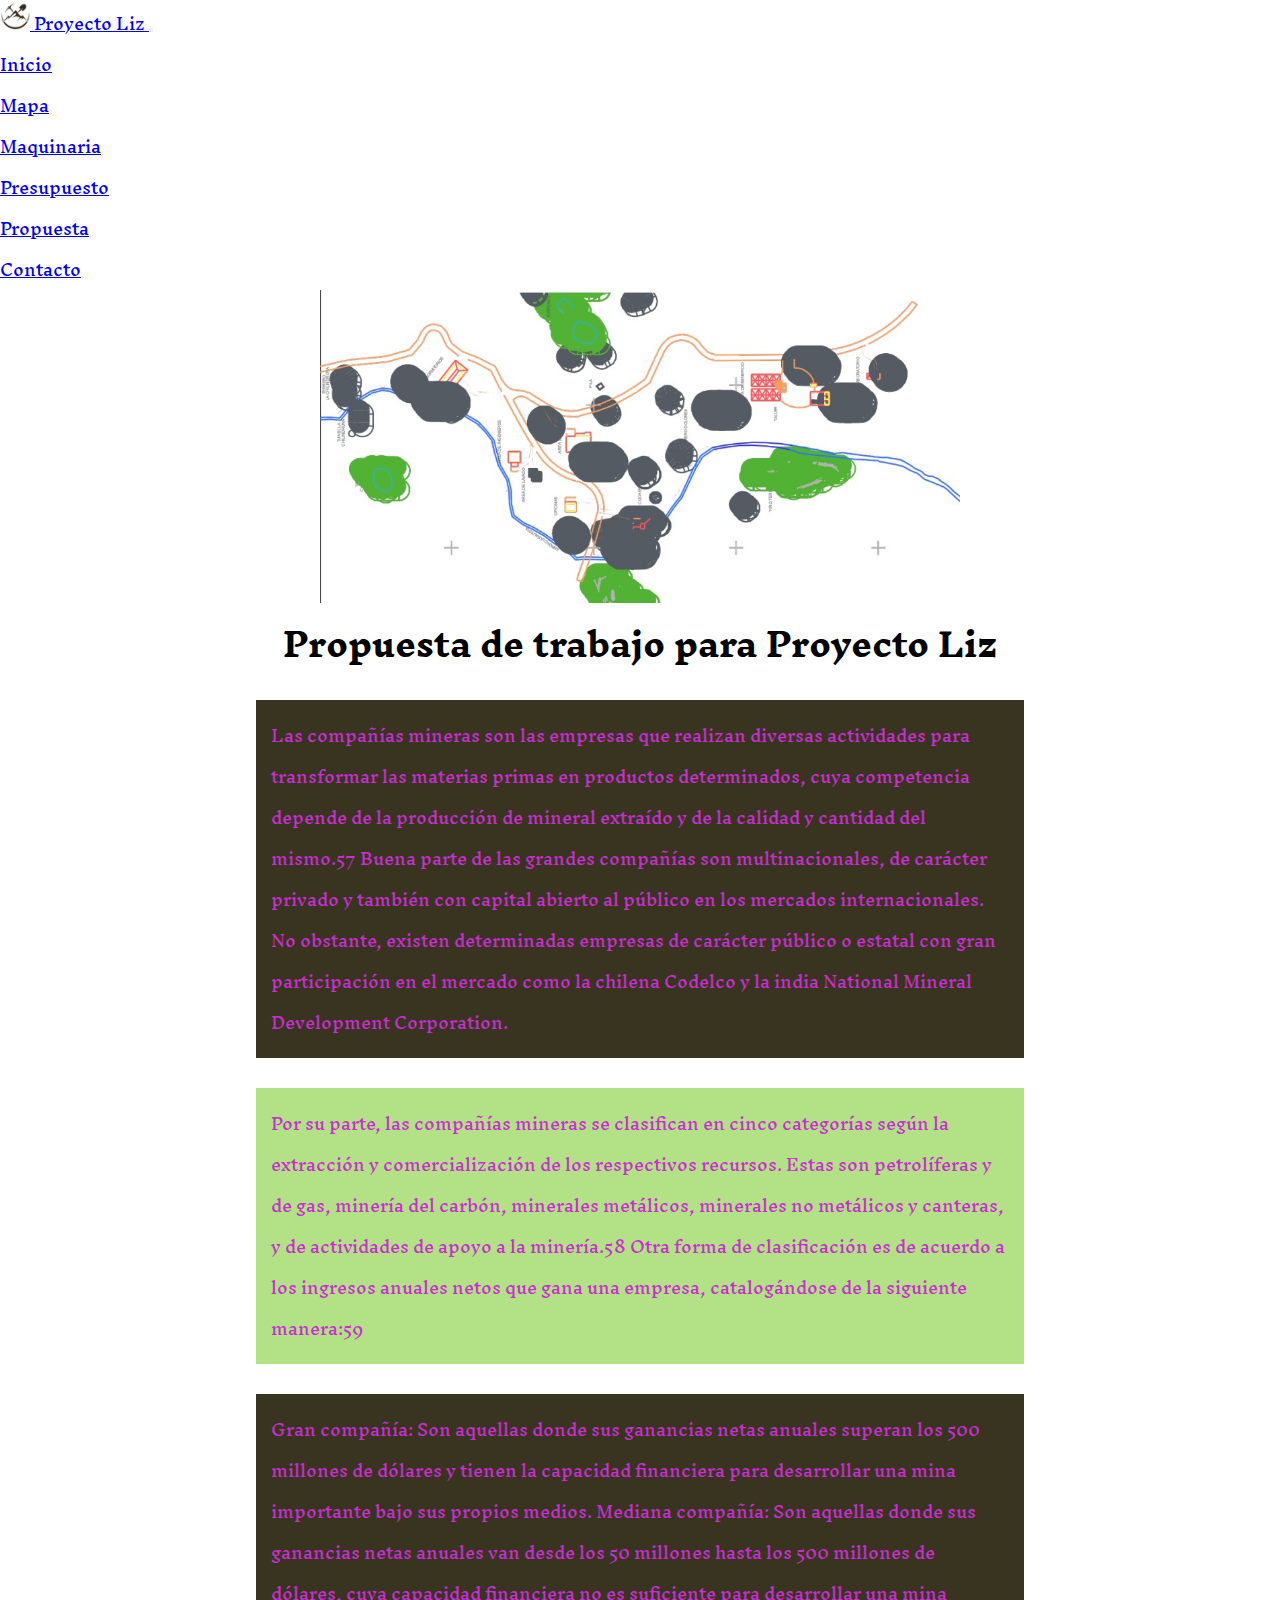
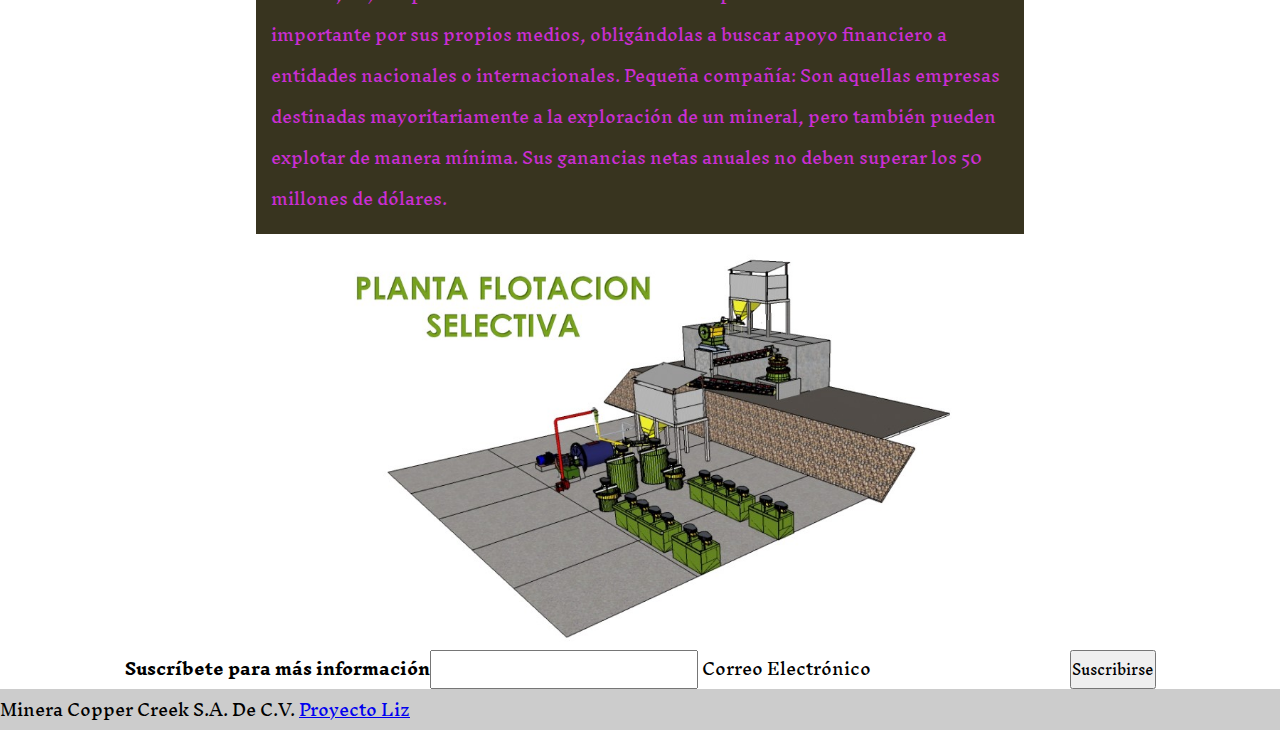
<file: pages/propuesta.html>
<!DOCTYPE html>
<html lang="es">

<head>
    <meta charset="UTF-8">
    <meta http-equiv="X-UA-Compatible" content="IE=edge">
    <meta name="viewport" content="width=device-width, initial-scale=1.0">
    <meta name="description=" content="La propuesta del Proyecto Liz de como se desea trabajar y que maquinaría se desea instalar.">
    <meta name="keywords"  content="HTML, JS, META, Minería, Proyecto Liz, Plata, Propuesta, Planta de Flotación">
    <link href="https://fonts.googleapis.com/css2?family=Inknut+Antiqua:wght@300&display=swap" rel="stylesheet">
    <link href="https://cdn.jsdelivr.net/npm/bootstrap@5.2.0-beta1/dist/css/bootstrap.min.css" rel="stylesheet"
        integrity="sha384-0evHe/X+R7YkIZDRvuzKMRqM+OrBnVFBL6DOitfPri4tjfHxaWutUpFmBp4vmVor" crossorigin="anonymous">
    <link rel="stylesheet" href="../assets/scss/style.css">
    <title>Propuesta Para Proyecto Liz</title>
</head>

<body>
    <header>
        <nav class="navbar navbar-expand-lg navbar-light bg-light">
            <div class="container">
                <a href="../index.html" class="navbar-brand mb-0 h1">
                    <img class="d-inline-block align-top" src="../assets/img/logotipo_mineria.jpg" width="30"
                        height="30" alt="Logotipo Empresa Copper Creek">
                    Proyecto Liz
                </a>
                <button type="button" data-bs-toggle="collapse" data-bs-target="#navbarNav" class="navbar-toggler"
                    aria-controls="navbarNav" aria-expanded="false" aria-label="Toggle navigation">
                    <span class="navbar-toggler-icon"></span>
                </button>
                <div class="collapse navbar-collapse" id="navbarNav">
                    <ul class="navbar-nav">
                        <li class="nav-item active"><a href="../index.html" class="nav-link">Inicio</a></li>
                        <li class="nav-item active"><a href="../pages/mapa.html" class="nav-link">Mapa</a></li>
                        <li class="nav-item active"><a href="../pages/maquinaria.html" class="nav-link">Maquinaria</a>
                        </li>
                        <li class="nav-item active"><a href="../pages/presupuesto.html" class="nav-link">Presupuesto</a>
                        </li>
                        <li class="nav-item active"><a href="../pages/propuesta.html" class="nav-link">Propuesta</a>
                        </li>
                        <li class="nav-item active"><a href="../pages/contacto.html" class="nav-link">Contacto</a></li>
                    </ul>
                </div>
            </div>
        </nav>
        </ul>
        </nav>
    </header>

    <main class="gridmain">
            <img class="mainimg" src="../assets/img/planes_para_instalacion.jpg" alt="Dibujo con áreas marcadas para ubicación de Maquinaria">
        <div class="h1_col_area">
            <h1>Propuesta de trabajo para Proyecto Liz</h1>
        </div>
        <article class="row justify-content-around align-items-center">
            <p class="section-1 col-10 col-md-6"> Las compañías mineras son las empresas que realizan diversas actividades para transformar las materias
                primas en productos determinados, cuya competencia depende de la producción de mineral extraído y de la
                calidad y cantidad del mismo.57​ Buena parte de las grandes compañías son multinacionales, de carácter
                privado y también con capital abierto al público en los mercados internacionales. No obstante, existen
                determinadas empresas de carácter público o estatal con gran participación en el mercado como la chilena
                Codelco y la india National Mineral Development Corporation.
            </p>
            <p class="section-2 col-10 col-md-6">
                Por su parte, las compañías mineras se clasifican en cinco categorías según la extracción y
                comercialización de los respectivos recursos. Estas son petrolíferas y de gas, minería del carbón,
                minerales metálicos, minerales no metálicos y canteras, y de actividades de apoyo a la minería.58​ Otra
                forma de clasificación es de acuerdo a los ingresos anuales netos que gana una empresa, catalogándose de
                la siguiente manera:59​
            </p>
            <p class="section-1 col-10 col-md-6">
                Gran compañía: Son aquellas donde sus ganancias netas anuales superan los 500 millones de dólares y
                tienen la capacidad financiera para desarrollar una mina importante bajo sus propios medios.
                Mediana compañía: Son aquellas donde sus ganancias netas anuales van desde los 50 millones hasta los 500
                millones de dólares, cuya capacidad financiera no es suficiente para desarrollar una mina importante por
                sus propios medios, obligándolas a buscar apoyo financiero a entidades nacionales o internacionales.
                Pequeña compañía: Son aquellas empresas destinadas mayoritariamente a la exploración de un mineral, pero
                también pueden explotar de manera mínima. Sus ganancias netas anuales no deben superar los 50 millones
                de dólares.</p>
        </article>
        <img class="mainimg" src="../assets/img/propuesta.jpg" alt="Dibujo con Planta de Flotación">
    </main>

    <footer class="bg-light text-center">
        <div class="container p-4 pb-0">
            <section class="">
                <form action="">
                    <div class="row d-flex justify-content-center">
                        <div class="col-auto">
                            <p class="pt-2">
                                <strong>Suscríbete para más información</strong>
                            </p>
                        </div>
                        <div class="col-md-5 col-12">
                            <div class="form-outline form-white mb-4">
                                <input type="email" id="correoUsuario" class="form-control" />
                                <label class="form-label" for="correoUsuario">Correo Electrónico</label>
                            </div>
                        </div>
                        <div class="col-auto">
                            <button type="submit" class="btn btn-primary mb-4">
                                Suscribirse
                            </button>
                        </div>
                    </div>
                </form>
            </section>
        </div>
        <div class="text-center p-3" style="background-color: rgba(0, 0, 0, 0.2);">
            Minera Copper Creek S.A. De C.V.
            <a class="text-dark" href="./index.html">Proyecto Liz</a>
        </div>
    </footer>

</body>
<script src="https://cdn.jsdelivr.net/npm/bootstrap@5.2.0-beta1/dist/js/bootstrap.bundle.min.js"
    integrity="sha384-pprn3073KE6tl6bjs2QrFaJGz5/SUsLqktiwsUTF55Jfv3qYSDhgCecCxMW52nD2"
    crossorigin="anonymous"></script>

</html>
</file>
<file: assets/scss/style.css>
* {
  padding: 0;
  margin: 0;
  box-sizing: border-box;
  font-family: "Inknut Antiqua", serif;
}

.row {
  display: flex;
  flex-wrap: wrap;
}

.mainimg {
  margin: auto;
  width: 100%;
  grid-column: span 3;
}

.col-1 {
  width: 10%;
}

.col-2 {
  width: 20%;
}

.col-3 {
  width: 30%;
}

.col-4 {
  width: 40%;
}

.col-5 {
  width: 50%;
}

.col-6 {
  width: 60%;
}

.col-7 {
  width: 70%;
}

.col-8 {
  width: 80%;
}

.col-9 {
  width: 90%;
}

.col-10 {
  width: 100%;
}

.section, .section-4, .section-2, .section-1 {
  padding: 15px;
  margin: 15px;
  color: rgb(202, 46, 210);
}

.section-1 {
  background-color: rgb(56, 52, 31);
}

.section-2 {
  background-color: rgb(178, 225, 134);
}

.section-3 {
  margin: 40px;
  padding: 50px;
}

.section-4 {
  margin: 60px;
  padding: 75px;
  background-color: rgb(187, 221, 199);
}

.h1_col_area {
  grid-column: span 3;
  text-align: center;
}

.background-color {
  padding: 15px;
  margin: 10px;
  background-color: rgb(187, 221, 199);
}

@media (min-width: 760px) {
  .mainimg {
    display: block;
    width: 50%;
    margin-left: auto;
    margin-right: auto;
  }

  .col-md-1 {
    width: 10%;
  }

  .mainimg {
    display: block;
    width: 50%;
    margin-left: auto;
    margin-right: auto;
  }

  .col-md-2 {
    width: 20%;
  }

  .mainimg {
    display: block;
    width: 50%;
    margin-left: auto;
    margin-right: auto;
  }

  .col-md-3 {
    width: 30%;
  }

  .mainimg {
    display: block;
    width: 50%;
    margin-left: auto;
    margin-right: auto;
  }

  .col-md-4 {
    width: 40%;
  }

  .mainimg {
    display: block;
    width: 50%;
    margin-left: auto;
    margin-right: auto;
  }

  .col-md-5 {
    width: 50%;
  }

  .mainimg {
    display: block;
    width: 50%;
    margin-left: auto;
    margin-right: auto;
  }

  .col-md-6 {
    width: 60%;
  }

  .mainimg {
    display: block;
    width: 50%;
    margin-left: auto;
    margin-right: auto;
  }

  .col-md-7 {
    width: 70%;
  }

  .mainimg {
    display: block;
    width: 50%;
    margin-left: auto;
    margin-right: auto;
  }

  .col-md-8 {
    width: 80%;
  }

  .mainimg {
    display: block;
    width: 50%;
    margin-left: auto;
    margin-right: auto;
  }

  .col-md-9 {
    width: 90%;
  }

  .mainimg {
    display: block;
    width: 50%;
    margin-left: auto;
    margin-right: auto;
  }

  .col-md-10 {
    width: 100%;
  }
}
.justify-content-start {
  justify-content: start;
}

.justify-content-center {
  justify-content: center;
}

.justify-content-end {
  justify-content: end;
}

.justify-content-around {
  justify-content: space-around;
}

.justify-content-between {
  justify-content: space-between;
}

.justify-content-evenly {
  justify-content: space-evenly;
}

.align-items-start {
  align-items: start;
}

.align-items-center {
  align-items: center;
}

.align-items-end {
  align-items: end;
}/*# sourceMappingURL=style.css.map */
</file>
